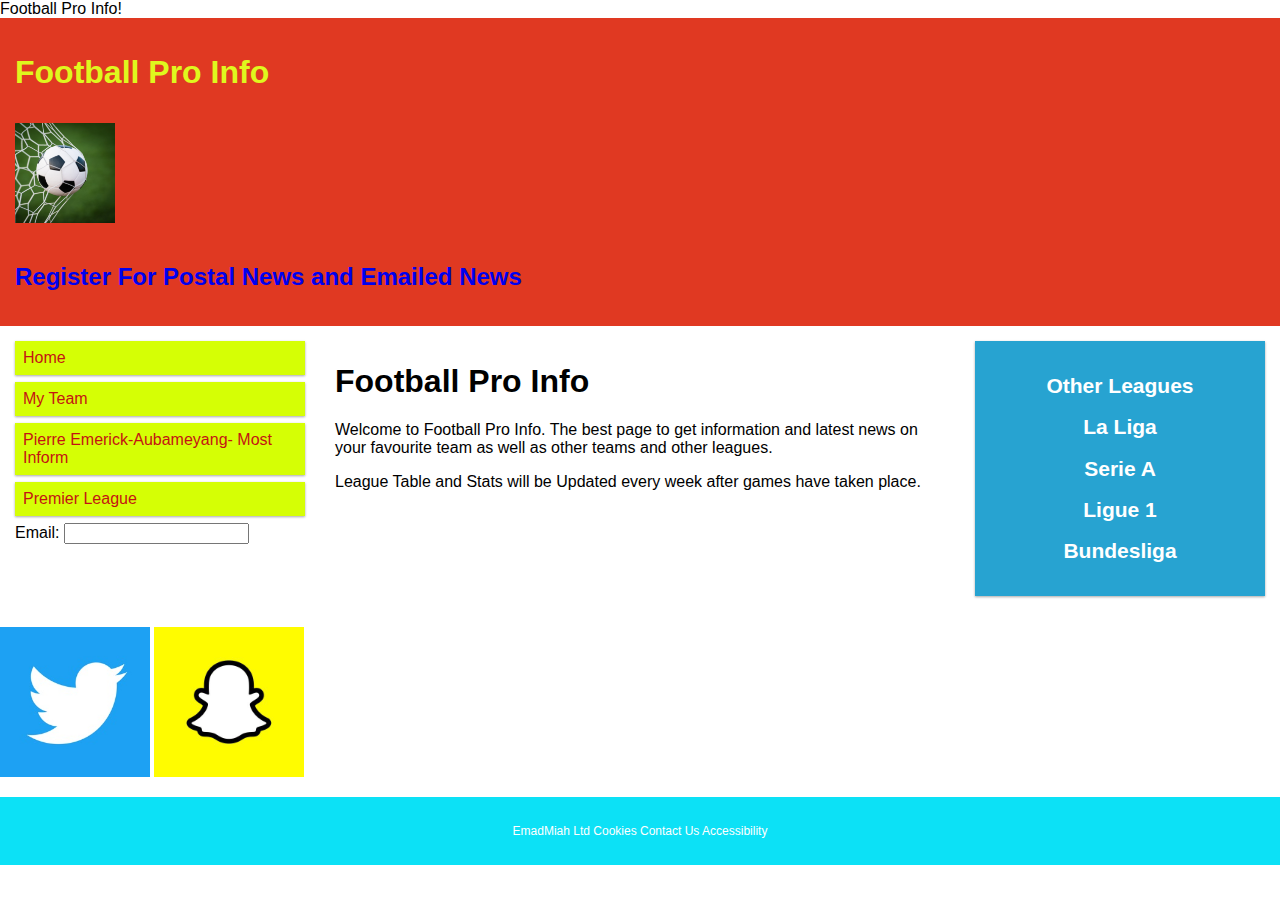
<file: Simple_Responsive_Design_Example (11)/Simple_Responsive_Design_Example/index.html>
<!DOCTYPE html>
<html>
<head>Football Pro Info!
  <meta charset="UTF-8">
  <meta name="description" content="">
  <meta name="keywords" content="">
  <meta name="author" content="">
  <meta name="viewport" content="width=device-width, initial-scale=1.0">
   <link rel=icon href="assest/football.png">
  <title>Football Pro Info</title>

  <link rel ="stylesheet" type="text/css" href="css/responsive.css">

</head>
<body>

<div class="header">
  <h1>Football Pro Info<p>
 <a href="file:///C:/Users/1378395/Downloads/Simple_Responsive_Design_Example%20(11)/Simple_Responsive_Design_Example/index.html">
<img border="0" alt="Home" src="assets/football.jpg" width="100" height="100">
</a>
</p> </h1> <a href = "form.html" class="button"><h2>Register For Postal News and Emailed News</h2>
</div>

<div class="row">
  <div class="col-3 menu">
    <ul>
    <a href = "index.html"><li>Home</li></a>
    <a href = "page2.html"><li>My Team</li></a>
    <a href = "page3.html"><li>Pierre Emerick-Aubameyang- Most Inform</li></a>
    <a href = "page4.html"><li>Premier League</li></a>
    <form class="" action="index.html" method="post">

            <label for ="Email"> Email:</label>
            <input type =  "text" name = " Email">
            <br><br>





  </div>

  <div class="col-6">
    <h1>Football Pro Info </h1>
    <p>Welcome to Football Pro Info. The best page to get information and latest news on your favourite team as well as other teams and other leagues.</p>
    <p>League Table and Stats will be Updated every week after games have taken place.</p>
  </div>

  <div class="col-3 right">
    <div class="aside">
      <h2>Other Leagues</h2>

      <h2>La Liga</h2>

      <h2>Serie A</h2>

      <h2>Ligue 1</h2>

      <h2>Bundesliga</h2>

    </div>
  </div>
</div>



<p>
 <a href="https://twitter.com/login?lang=en-gb">
 <img border="0" alt="Twitter" src="assets/twitter.jpg" width="150" height="150">
 </a>
 <a href="https://accounts.snapchat.com/accounts/login?continue=https%3A%2F%2Faccounts.snapchat.com%2Faccounts%2Fwelcome">
 <img border="0" alt="SnapChat" src="assets/snap.jpg" width="150" height="150">
 </a>
</p>


<div class="footer">
  <p>EmadMiah Ltd Cookies  Contact Us Accessibility </p>
</div>

</body>
</html>
</file>
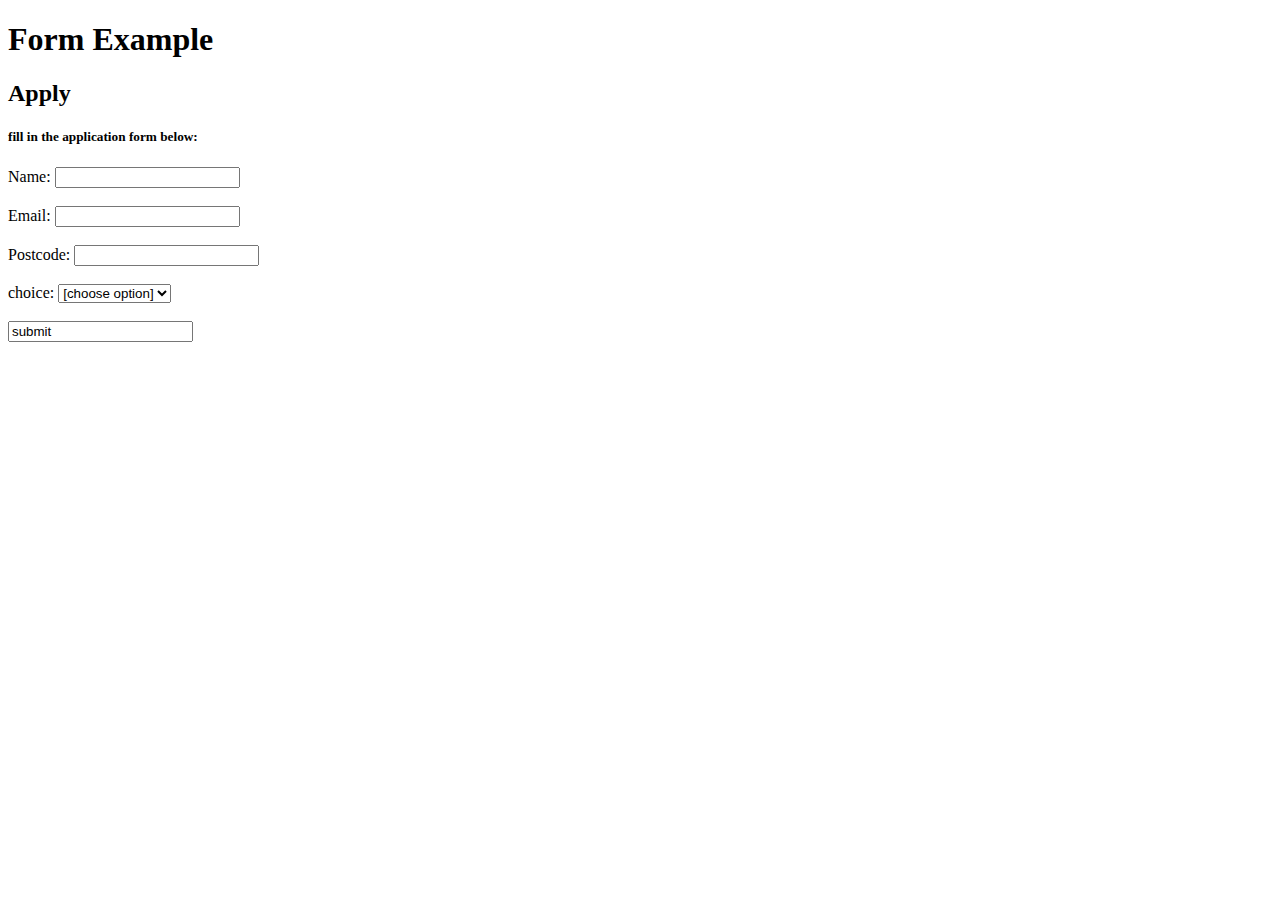
<file: Simple_Responsive_Design_Example (11)/Simple_Responsive_Design_Example/form.html>
<!DOCTYPE html>
<html lang="en">
  <head>
  <title>Form Example</title>
  <meta charset="UTF-8">
  <meta name="description" content="">
  <meta name="keywords" content+"">
  <meta name="author" contnet="">
  <meta name="viewport" content="width=device-width, intial-scale=1">


  </head>
  <body

    <div class="main">
      <h1>Form Example</h1>
    </div>


    <div class="main">
       <h2>Apply</h2>
       <h5>fill in the application form below:</h5>
       <form action ="#" name = "myForm" onsubmit = "return(validate());">
         <label for="name">Name:</label>
         <input type = "text" name = "Email">
         <br><br>

      <label for ="Email"> Email:</label>
      <input type =  "text" name = " Email">
      <br><br>

      <label for="Postcode">Postcode:</label>
      <input type="text" name="Postcode"
             pattern="[A-Za-z]{1,2}[0-9Rr][0-9a-Za-z]? [0-9][ABD-HJLNP-UW-Zabd-hjlnp-uw-z]{2}">
        <br><br>

        <label for="choice">choice:</label>
        <select name = "choice">
          <option value = "-1" selected>[choose option]</option>
          <option value = "1">one</option>
          <option value = "2">two</option>
          <option value = "3">three</option>
        </select>
        <br><br>

           <input type = "sumbit" value = "submit" /><td>

          </form>
  </div>



     <script src="validation.js"></script>
     </body>
    </html>
</file>
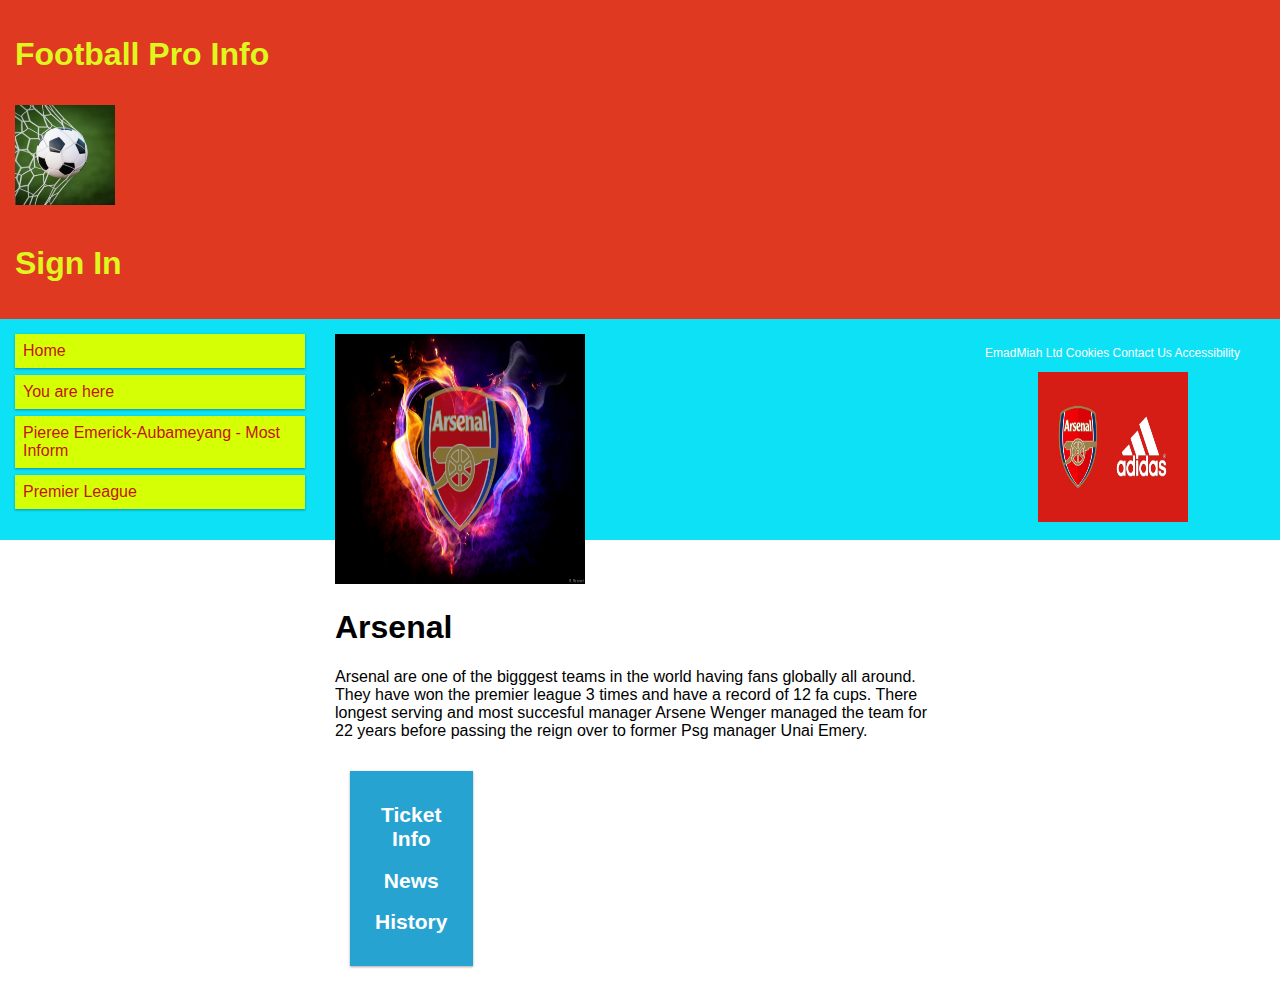
<file: Simple_Responsive_Design_Example (11)/Simple_Responsive_Design_Example/page2.html>
<!DOCTYPE html>
<html>
<head>
  <meta charset="UTF-8">
  <meta name="description" content="">
  <meta name="keywords" content="">
  <meta name="author" content="">
  <meta name="viewport" content="width=device-width, initial-scale=1.0">

  <link rel ="stylesheet" type="text/css" href="css/responsive.css">

</head>
<body>

<div class="header">
  <h1>Football Pro Info<p>
 <a href="file:///C:/Users/1378395/Downloads/Simple_Responsive_Design_Example%20(11)/Simple_Responsive_Design_Example/index.html">
<img border="0" alt="Home" src="assets/football.jpg" width="100" height="100">
</a> </h1> <h1>Sign In</h1>
</div>

<div class="row">
  <div class="col-3 menu">
    <ul>
      <a href = "index.html"><li>Home</li></a>
      <a href = "page2.html"><li>You are here</li></a>
      <a href = "page3.html"><li>Pieree Emerick-Aubameyang - Most Inform</li></a>
      <a href = "page4.html"><li>Premier League</li></a>
      <title>Arsenal</title>
    </ul>
  </div>

  <div class="col-6">




    <div><img src="assets/arsenal.jpg"
      alt="a picture of a football player" height="250" width="250">
    <h1>Arsenal</h1>
    <p>Arsenal are one of the bigggest teams in the world having fans globally all around. They have won the premier league 3 times and have a record of 12 fa cups. There longest serving and most succesful manager Arsene Wenger managed the team for 22 years before passing the reign over to former Psg manager Unai Emery.</p>
  </div>

  <div class="col-3 right">
    <div class="aside">
      <h2>Ticket Info</h2>

      <h2>News</h2>

      <h2>History</h2>

    </div>
  </div>
</div>

<div class="footer">
  <p>EmadMiah Ltd Cookies  Contact Us Accessibility</p>
  <img src="assets/arsenal adi.jpg"
    alt="a picture of a football player" height="150" width="150">

</div>

</div>

</body>
</html>
</file>
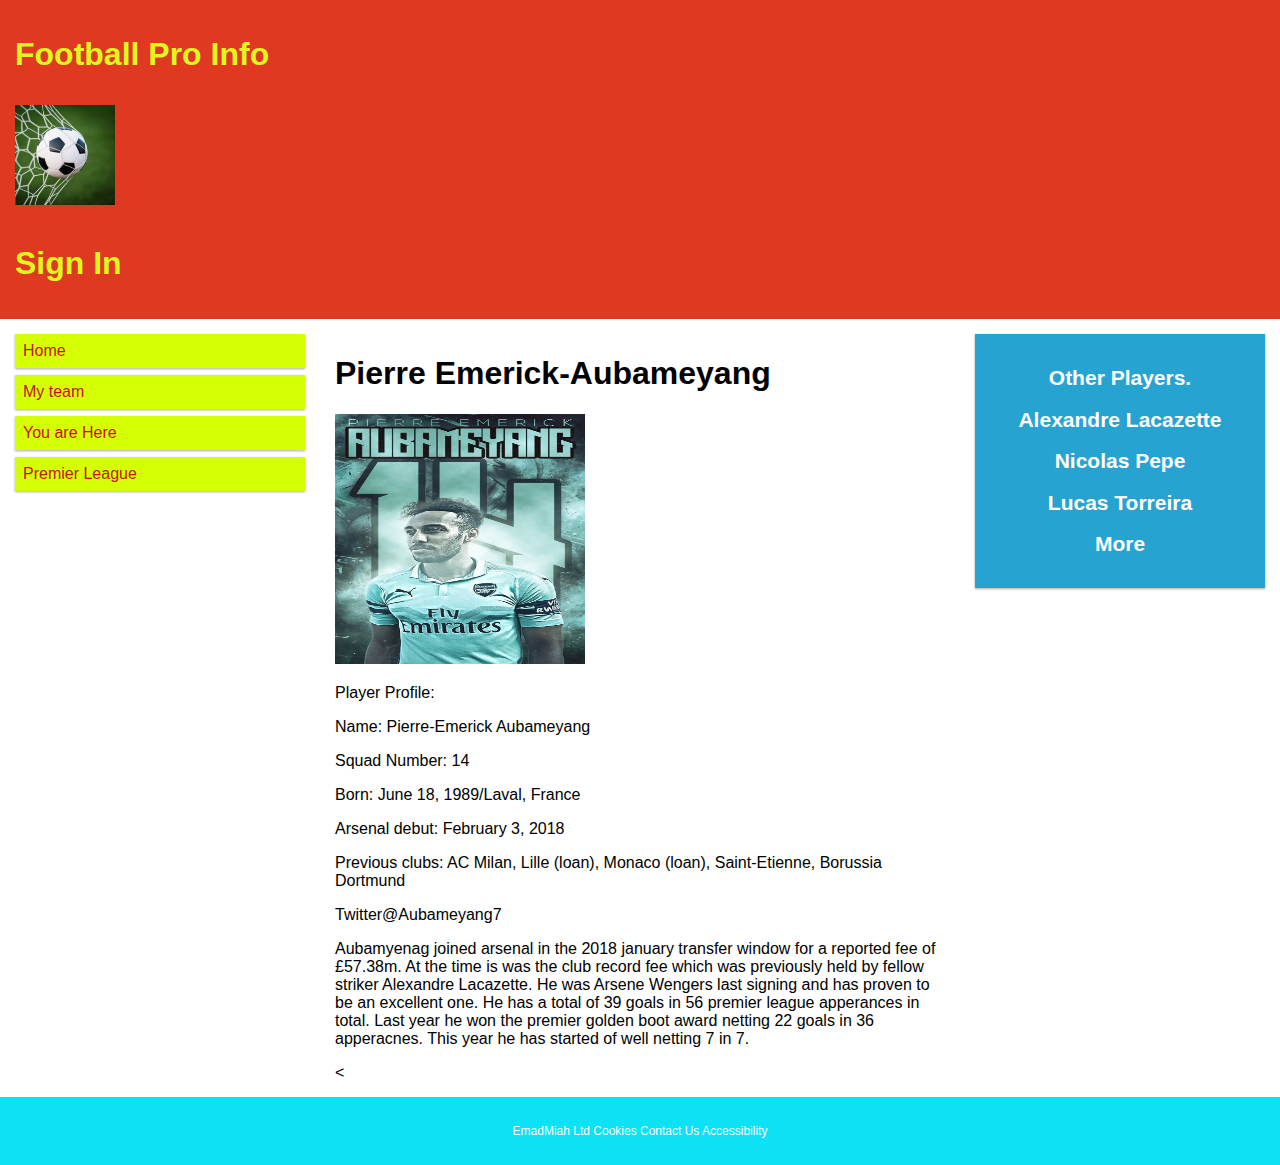
<file: Simple_Responsive_Design_Example (11)/Simple_Responsive_Design_Example/page3.html>
<!DOCTYPE html>
<html>
<head>
  <meta charset="UTF-8">
  <meta name="description" content="">
  <meta name="keywords" content="">
  <meta name="author" content="">
  <meta name="viewport" content="width=device-width, initial-scale=1.0">
   <title>Aubameyang 14</title>
  <link rel ="stylesheet" type="text/css" href="css/responsive.css">

</head>
<body>

<div class="header">
  <h1><h1>Football Pro Info<p>
 <a href="file:///C:/Users/1378395/Downloads/Simple_Responsive_Design_Example%20(11)/Simple_Responsive_Design_Example/index.html">
<img border="0" alt="Home" src="assets/football.jpg" width="100" height="100">
</a> </h1> <h1>Sign In</h1>
</div>

<div class="row">
  <div class="col-3 menu">
    <ul>
      <a href = "index.html"><li>Home</li></a>
      <a href = "page2.html"><li>My team</li></a>
      <a href = "page3.html" ><li>You are Here</li></a>
      <a href = "page4.html"><li>Premier League</li></a>

    </ul>
  </div>

  <div class="col-6">
    <h1>Pierre Emerick-Aubameyang</h1>
    <div><img src="assets/crop.jpg"
      alt="a picture of a football player" height="250" width="250">
    </div>
    <p>Player Profile:</p>

      <p>Name: Pierre-Emerick Aubameyang</p>

      <p>Squad Number: 14</p>
       <p>Born:  June 18, 1989/Laval, France</p>

       <p>Arsenal debut: February 3, 2018</p>
       <p> Previous clubs: AC Milan, Lille (loan), Monaco (loan), Saint-Etienne, Borussia Dortmund</p>
       <p>Twitter@Aubameyang7</p>

       <p>Aubamyenag joined arsenal in the 2018 january transfer window for a reported fee of £57.38m. At the time is was the club record fee which was previously held by fellow striker Alexandre Lacazette. He was Arsene Wengers last signing and has proven to be an excellent one. He has a total of 39 goals in 56 premier league apperances in total. Last year he won the premier golden boot award netting 22 goals in 36 apperacnes. This year he has started of well netting 7 in 7.</p>
<
       </div>

  <div class="col-3 right">
    <div class="aside">
      <h2>Other Players.</h2>

      <h2>Alexandre Lacazette</h2>

      <h2>Nicolas Pepe</h2>

      <h2>Lucas Torreira</h2>

      <h2>More</h2>

    </div>
  </div>
</div>

<div class="footer">
  <p>EmadMiah Ltd Cookies  Contact Us Accessibility</p>
</div>

</body>
</html>
</file>
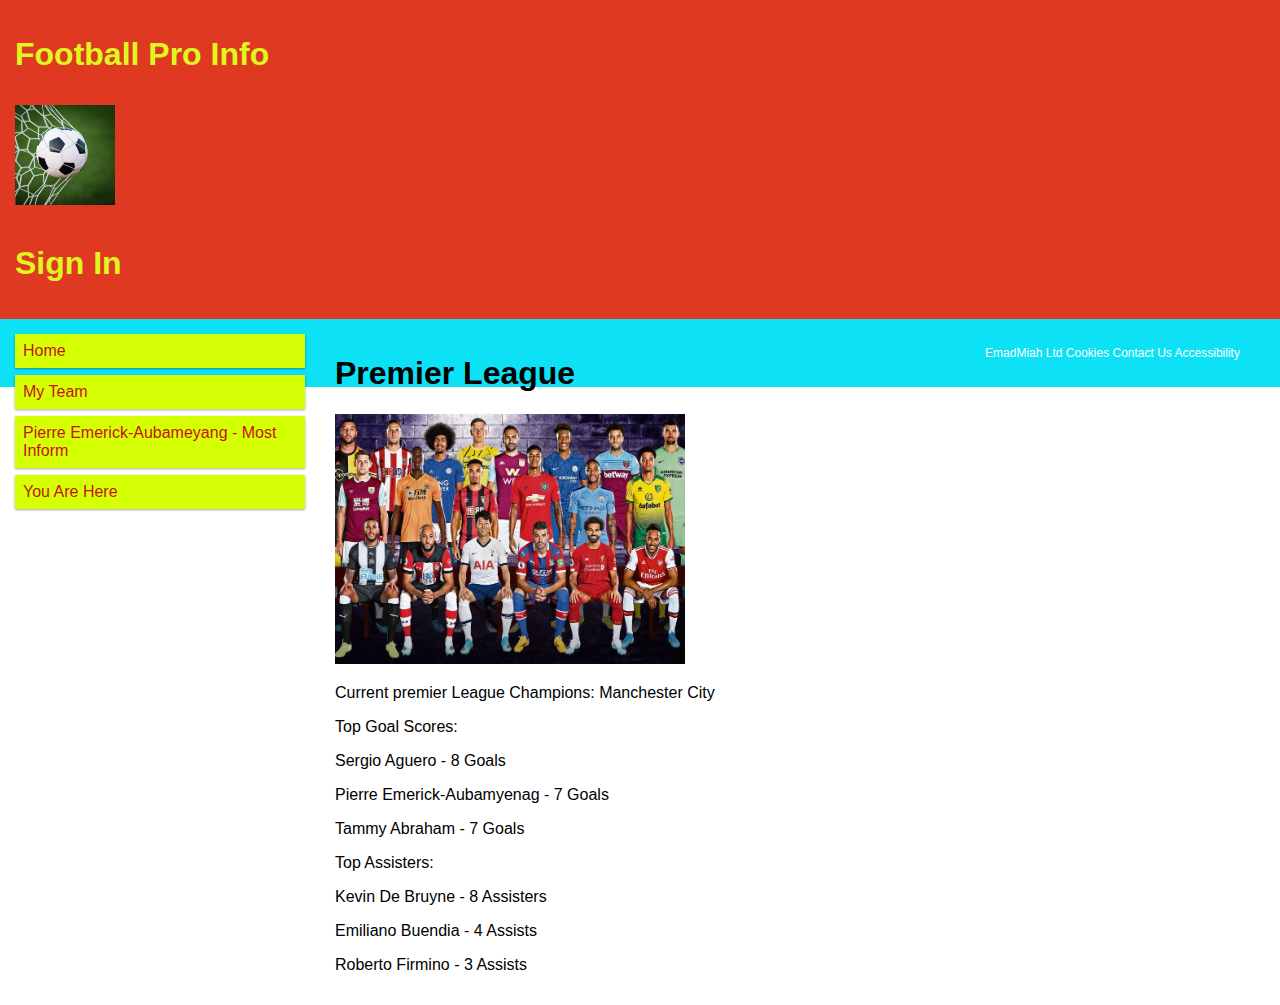
<file: Simple_Responsive_Design_Example (11)/Simple_Responsive_Design_Example/page4.html>
<!DOCTYPE html>
<html>
<head>
  <meta charset="UTF-8">
  <meta name="description" content="">
  <meta name="keywords" content="">
  <meta name="author" content="">
  <meta name="viewport" content="width=device-width, initial-scale=1.0">
  <title>Premier League</title>
  <link rel ="stylesheet" type="text/css" href="css/responsive.css">

</head>
<body>

<div class="header">
  <h1><h1>Football Pro Info<p>
 <a href="file:///C:/Users/1378395/Downloads/Simple_Responsive_Design_Example%20(11)/Simple_Responsive_Design_Example/index.html">
<img border="0" alt="Home" src="assets/football.jpg" width="100" height="100">
</a></h1> <h1>Sign In</h1>
</div>

<div class="row">
  <div class="col-3 menu">
    <ul>
    <a href = "index.html"><li>Home</li></a>
    <a href = "page2.html"><li>My Team</li></a>
    <a href = "page3.html"><li>Pierre Emerick-Aubameyang - Most Inform</li></a>
    <a href = "page4.html"><li>You Are Here</li></a>
    </ul>
  </div>

  <div class="col-6">


    <h1>Premier League</h1>
    <div><img src="assets/pl.jpg"
      alt="a picture of a football player" height="250" width="350">
    <p>Current premier League Champions: Manchester City </p>




    <p>Top Goal Scores:</p>
                     <p>Sergio Aguero - 8 Goals</p>
                    <p>Pierre Emerick-Aubamyenag - 7 Goals</p>
                     <p>Tammy Abraham - 7 Goals</p>

    <p>Top Assisters:</p>
                     <p>Kevin De Bruyne - 8 Assisters</p>
                     <p>Emiliano Buendia - 4 Assists</p>
                     <p> Roberto Firmino - 3 Assists </p>

  </div>


</div>

<div class="footer">
  <p>EmadMiah Ltd Cookies  Contact Us Accessibility</p>
</div>

</body>
</html>
</file>
<file: Simple_Responsive_Design_Example (11)/Simple_Responsive_Design_Example/css/responsive.css>
* {
  box-sizing: border-box;
}

body{
  margin: 0pt;
}

/*Adds content after the row class*/
.row::after {
  content: "";
  clear: both;
  display: block;
}

/*Apply styling to a group of classes*/
[class*="col-"] {
  float: left;
  padding: 15px;
}

html {
  font-family: "Arial", sans-serif;
}

a {
  text-decoration: none;
}

.header {
  background-color: #e03922;
  color: #dff71e;
  padding: 15px;
}

.menu ul {
  list-style-type: none;
  margin: 0;
  padding: 0;
}

.menu li {
  padding: 8px;
  margin-bottom: 7px;
  background-color: #d5ff05;
  color: #c41313;
  box-shadow: 0 1px 3px rgba(0,0,0,0.12), 0 1px 2px rgba(0,0,0,0.24);
}

.menu li:hover {
  background-color: #0099cc;
}

.aside {
  background-color: #27a3d1;
  padding: 15px;
  color: #ffffff;
  text-align: center;
  font-size: 14px;
  box-shadow: 0 1px 3px rgba(0,0,0,0.12), 0 1px 2px rgba(0,0,0,0.24);
}

.footer {
  background-color: #0ce1f6;
  color: #ffffff;
  text-align: center;
  font-size: 12px;
  padding: 15px;
}

/* For desktop: */
.col-1 {width: 8.33%;}
.col-2 {width: 16.66%;}
.col-3 {width: 25%;}
.col-4 {width: 33.33%;}
.col-5 {width: 41.66%;}
.col-6 {width: 50%;}
.col-7 {width: 58.33%;}
.col-8 {width: 66.66%;}
.col-9 {width: 75%;}
.col-10 {width: 83.33%;}
.col-11 {width: 91.66%;}
.col-12 {width: 100%;}

@media only screen and (max-width: 768px) {
  /* For mobile phones: */
  [class*="col-"] {
    width: 100%;
  }
}
</file>
